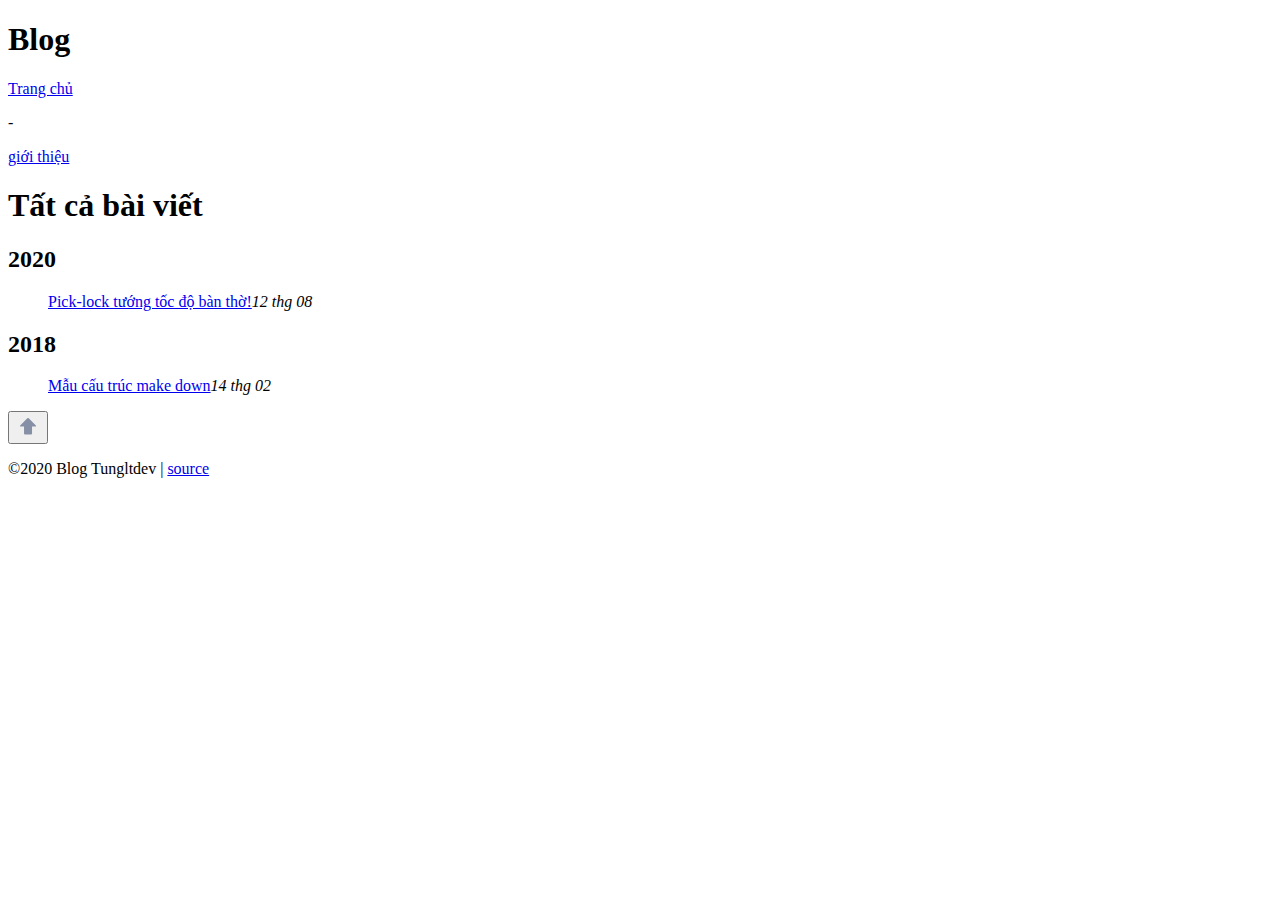
<file: index.html>
<!DOCTYPE html>
<html ⚡ lang="vi" id="top_html">
<head>
    <!-- Meta -->
    <meta charset="UTF-8"/>
    <meta http-equiv="X-UA-Compatible" content="IE=edge">
    <meta name="viewport" content="width=device-width, initial-scale=1.0, maximum-scale=1">
    <meta name="generator" content="Jekyll">
    <title>Home | Blog Tungltdev </title>
    <meta name="description" itemprop="description" content="Blog chia sẻ vui" />
    <meta name="keywords" itemprop="keywords" content="Blog chia sẻ vui" />
    <meta name="google-site-verification" content="fL7vfJ3hGcDKmZ3ERs5i9hIewRntvbUI7Misft5Qa4c">
    <link rel="manifest" href="/manifest.json">
    <meta name="theme-color" content="#2F3BA2">
    
    <script type="application/ld+json">
      {
        "@context": "http://schema.org",
        "@type": "BlogPosting",
        "name": "Laravel Blog | Home",
        "headline": "Home",
        
        "image": "https://blog.lttdev.xyz/img/",
        
        "description": "Blog chia sẻ vui",
        "keywords": "Blog chia sẻ vui",
        "logo": "http://blog.webjeda.com/img/webjeda-logo.svg",
        "url": "https://blog.lttdev.xyz/"
      }
    </script>
    
    <!-- Open Graph -->
    <meta property="og:locale" content="vi_VN">
    <meta property="og:type" content="article">
    <meta property="og:title" content="Home">
    <meta property="og:url" content="https://blog.lttdev.xyz/">
    <meta property="og:image" content="https://blog.lttdev.xyz/thumbs/" />
    <meta property="og:site_name" content="Laravel Blog">
    <meta property="article:publisher" content="http://www.facebook.com/tungltdev" />
    <meta property="article:author" content="https://www.facebook.com/tungltdev" />
    <meta property="article:published_time" content="" />
    <meta property="og:description" content="">
     
    <!-- Twitter Cards -->
    <meta name="twitter:card" content="tungltdev_laravel"/>
    <meta name="twitter:title" content="Home">
    <meta name="twitter:description" content="">
    <meta name="twitter:site" content="@laravel-blog" />
    <meta name="twitter:creator" content="@tungltdev">
    <meta name="twitter:card" content="tungltdev">
       
    <!-- Favicon -->
    <link rel="icon" type="image/png" sizes="32x32" href="https://blog.lttdev.xyz/assets/img/favicon-32x32.png">
    <link rel="icon" type="image/png" sizes="16x16" href="https://blog.lttdev.xyz/assets/img/favicon-16x16.png">
    <!-- Apple touch icons -->
    <link rel="apple-touch-icon-precomposed" href="https://blog.lttdev.xyz/assets/img/favicon-32x32.png">
       
    <!-- RSS -->
    <link href="https://blog.lttdev.xyz/feed.xml" type="application/atom+xml" rel="alternate" title="ATOM Feed" />    

    <!-- Language Tag -->
    <link rel="alternate" href="https://blog.lttdev.xyz/" hreflang="vi" />
    <!-- Bing Auth-->
    <meta name="msvalidate.01" content="9A4C187133260C06C0F9C821178FB3A0" />
    <!-- Canonical -->
    <link rel="canonical" href="https://blog.lttdev.xyz/">
    
    <link rel="dns-prefetch" href="//google-analytics.com/">
    <link rel="dns-prefetch" href="//fonts.googleapis.com/">
    <link rel="dns-prefetch" href="//blog-lttdev-xyz.disqus.com/">
  
    <link href="https://blog.lttdev.xyz/assets/css/main.css" rel="stylesheet">
    
</head>


<!-- change your GA id in _config.yml -->
<script>
(function(i,s,o,g,r,a,m){i['GoogleAnalyticsObject']=r;i[r]=i[r]||function(){
(i[r].q=i[r].q||[]).push(arguments)},i[r].l=1*new Date();a=s.createElement(o),
m=s.getElementsByTagName(o)[0];a.async=1;a.src=g;m.parentNode.insertBefore(a,m)
})(window,document,'script','//www.google-analytics.com/analytics.js','ga');
ga('create', 'UA-155217331-1', 'auto');
ga('send', 'pageview');
</script>




<body class="layout-default" id="page-top">
        <div class="wrapper">
                <!-- Begin Header
================================================== -->
                <header>
  <h1>Blog</h1>
  <nav>
    <p class="view"> <a href="/">Trang chủ</a> </p> 
    <p style="padding-right: 10px"> - </p>
    <p class="view"> <a href="/about">giới thiệu</a> </p>
  </nav>
  
  <!-- <div class="bd-search position-relative">
    <input type="text" class="form-control text-small" id="search-input" name="q" autocomplete="off" maxlength="50" value="" placeholder="Tìm kiếm..."/>
    <div class="search-results position-absolute" style="width: 100%;">
        <ul id="results-container" class="search-results-ul card shadow border-0 "></ul>
    </div>    
  </div> -->

  
</header>
                <!-- End Header    
================================================== -->

                <!-- Content
================================================== -->
                <section> 
                        <!-- Posts Index
================================================== -->
<h1>Tất cả bài viết</h1>

    <div class="list-post">
        <!-- Pagination -->
        <div class="bottompagination">
            <span class="navigation" role="navigation">
                
            </span>
        </div>

        
        
        
        
        <h2 id="y2020">2020</h2>
        <ul>
         
        

            

            <!-- item post -->
    <p><a href="/p/auto-pick-lol">Pick-lock tướng tốc độ bàn thờ!</a><i>12 thg 08</i></p>
<!-- end post -->

            
        
        
        
        
        </ul>
        <h2 id="y2018">2018</h2>
        <ul>
         
        

            

            <!-- item post -->
    <p><a href="/p/demo-makedown">Mẫu cấu trúc make down</a><i>14 thg 02</i></p>
<!-- end post -->

            
        </ul>
        
</div> 
                </section>
                <!-- End Content
================================================== -->

                <!-- Begin Footer
================================================== -->
                <footer>
    <p>©2020 Blog Tungltdev | <a href="https://github.com/nomi-san/blog/" target="_blank">source</a></p>
</footer>
                <!-- End Footer
================================================== -->
        </div>
        <!-- /.site-content -->
</body>

</html>
<script src="/assets/js/script.js"></script>
<!-- <script  defer src="/assets/js/search-script.js"></script>
<script>
 $(function(){
    SimpleJekyllSearch({ 
     searchInput: document.getElementById("search-input"), 
     resultsContainer: document.getElementById("results-container"), 
     searchResultTemplate: '<li title="{title}"><a href="{url}" tabindex="1"><p>{title}</p><span>{url}</span></a></li>', 
     noResultsText: "<li><p>Không có kết quả phù hợp!</p></li>", 
     json: "/search.json" 
    });
 })
</script>
 -->




<script>(function(a,e,f,g,b,c,d){a.GoogleAnalyticsObject=b;a[b]=a[b]||function(){(a[b].q=a[b].q||[]).push(arguments)};a[b].l=1*new Date;c=e.createElement(f);d=e.getElementsByTagName(f)[0];c.async=1;c.src=g;d.parentNode.insertBefore(c,d)})(window,document,"script","//www.google-analytics.com/analytics.js","ga");ga("create","UA-155217331-1","auto");ga("send","pageview");</script>
</file>
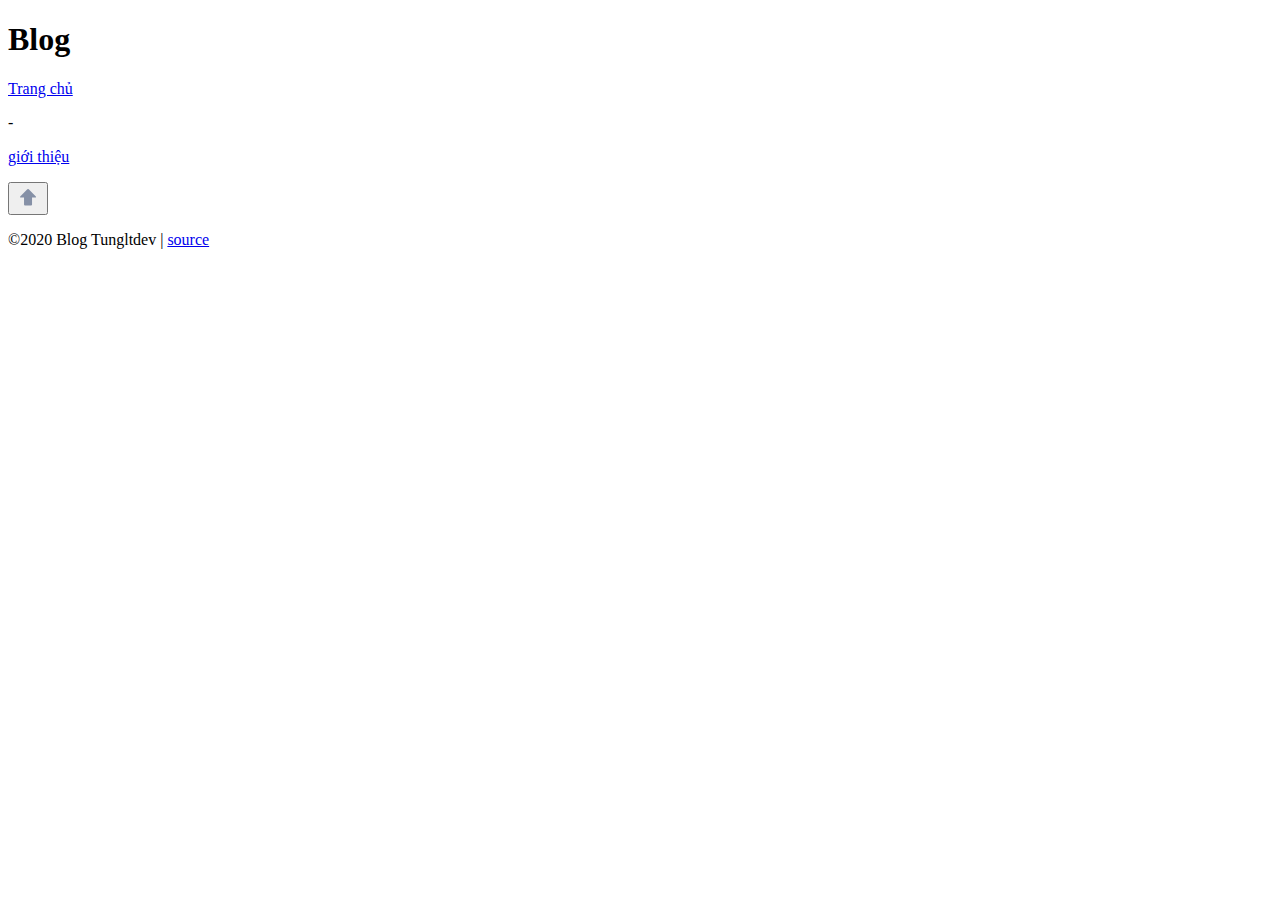
<file: categories.html>
<!DOCTYPE html>
<html ⚡ lang="vi" id="top_html">
<head>
    <!-- Meta -->
    <meta charset="UTF-8"/>
    <meta http-equiv="X-UA-Compatible" content="IE=edge">
    <meta name="viewport" content="width=device-width, initial-scale=1.0, maximum-scale=1">
    <meta name="generator" content="Jekyll">
    <title>Categories | Blog Tungltdev </title>
    <meta name="description" itemprop="description" content="Blog chia sẻ vui" />
    <meta name="keywords" itemprop="keywords" content="Blog chia sẻ vui" />
    <meta name="google-site-verification" content="fL7vfJ3hGcDKmZ3ERs5i9hIewRntvbUI7Misft5Qa4c">
    <link rel="manifest" href="/manifest.json">
    <meta name="theme-color" content="#2F3BA2">
    
    <script type="application/ld+json">
      {
        "@context": "http://schema.org",
        "@type": "BlogPosting",
        "name": "Laravel Blog | Categories",
        "headline": "Categories",
        
        "image": "https://blog.lttdev.xyz/img/",
        
        "description": "Blog chia sẻ vui",
        "keywords": "Blog chia sẻ vui",
        "logo": "http://blog.webjeda.com/img/webjeda-logo.svg",
        "url": "https://blog.lttdev.xyz/categories"
      }
    </script>
    
    <!-- Open Graph -->
    <meta property="og:locale" content="vi_VN">
    <meta property="og:type" content="article">
    <meta property="og:title" content="Categories">
    <meta property="og:url" content="https://blog.lttdev.xyz/categories">
    <meta property="og:image" content="https://blog.lttdev.xyz/thumbs/" />
    <meta property="og:site_name" content="Laravel Blog">
    <meta property="article:publisher" content="http://www.facebook.com/tungltdev" />
    <meta property="article:author" content="https://www.facebook.com/tungltdev" />
    <meta property="article:published_time" content="" />
    <meta property="og:description" content="">
     
    <!-- Twitter Cards -->
    <meta name="twitter:card" content="tungltdev_laravel"/>
    <meta name="twitter:title" content="Categories">
    <meta name="twitter:description" content="">
    <meta name="twitter:site" content="@laravel-blog" />
    <meta name="twitter:creator" content="@tungltdev">
    <meta name="twitter:card" content="tungltdev">
       
    <!-- Favicon -->
    <link rel="icon" type="image/png" sizes="32x32" href="https://blog.lttdev.xyz/assets/img/favicon-32x32.png">
    <link rel="icon" type="image/png" sizes="16x16" href="https://blog.lttdev.xyz/assets/img/favicon-16x16.png">
    <!-- Apple touch icons -->
    <link rel="apple-touch-icon-precomposed" href="https://blog.lttdev.xyz/assets/img/favicon-32x32.png">
       
    <!-- RSS -->
    <link href="https://blog.lttdev.xyz/feed.xml" type="application/atom+xml" rel="alternate" title="ATOM Feed" />    

    <!-- Language Tag -->
    <link rel="alternate" href="https://blog.lttdev.xyz/categories" hreflang="vi" />
    <!-- Bing Auth-->
    <meta name="msvalidate.01" content="9A4C187133260C06C0F9C821178FB3A0" />
    <!-- Canonical -->
    <link rel="canonical" href="https://blog.lttdev.xyz/categories">
    
    <link rel="dns-prefetch" href="//google-analytics.com/">
    <link rel="dns-prefetch" href="//fonts.googleapis.com/">
    <link rel="dns-prefetch" href="//blog-lttdev-xyz.disqus.com/">
  
    <link href="https://blog.lttdev.xyz/assets/css/main.css" rel="stylesheet">
    
</head>


<!-- change your GA id in _config.yml -->
<script>
(function(i,s,o,g,r,a,m){i['GoogleAnalyticsObject']=r;i[r]=i[r]||function(){
(i[r].q=i[r].q||[]).push(arguments)},i[r].l=1*new Date();a=s.createElement(o),
m=s.getElementsByTagName(o)[0];a.async=1;a.src=g;m.parentNode.insertBefore(a,m)
})(window,document,'script','//www.google-analytics.com/analytics.js','ga');
ga('create', 'UA-155217331-1', 'auto');
ga('send', 'pageview');
</script>




<body class="layout-categories" id="page-top">
        <div class="wrapper">
                <!-- Begin Header
================================================== -->
                <header>
  <h1>Blog</h1>
  <nav>
    <p class="view"> <a href="/">Trang chủ</a> </p> 
    <p style="padding-right: 10px"> - </p>
    <p class="view"> <a href="/about">giới thiệu</a> </p>
  </nav>
  
  <!-- <div class="bd-search position-relative">
    <input type="text" class="form-control text-small" id="search-input" name="q" autocomplete="off" maxlength="50" value="" placeholder="Tìm kiếm..."/>
    <div class="search-results position-absolute" style="width: 100%;">
        <ul id="results-container" class="search-results-ul card shadow border-0 "></ul>
    </div>    
  </div> -->

  
</header>
                <!-- End Header    
================================================== -->

                <!-- Content
================================================== -->
                <section> 
                        <div class="row listrecent">

</div> 
                </section>
                <!-- End Content
================================================== -->

                <!-- Begin Footer
================================================== -->
                <footer>
    <p>©2020 Blog Tungltdev | <a href="https://github.com/nomi-san/blog/" target="_blank">source</a></p>
</footer>
                <!-- End Footer
================================================== -->
        </div>
        <!-- /.site-content -->
</body>

</html>
<script src="/assets/js/script.js"></script>
<!-- <script  defer src="/assets/js/search-script.js"></script>
<script>
 $(function(){
    SimpleJekyllSearch({ 
     searchInput: document.getElementById("search-input"), 
     resultsContainer: document.getElementById("results-container"), 
     searchResultTemplate: '<li title="{title}"><a href="{url}" tabindex="1"><p>{title}</p><span>{url}</span></a></li>', 
     noResultsText: "<li><p>Không có kết quả phù hợp!</p></li>", 
     json: "/search.json" 
    });
 })
</script>
 -->




<script>(function(a,e,f,g,b,c,d){a.GoogleAnalyticsObject=b;a[b]=a[b]||function(){(a[b].q=a[b].q||[]).push(arguments)};a[b].l=1*new Date;c=e.createElement(f);d=e.getElementsByTagName(f)[0];c.async=1;c.src=g;d.parentNode.insertBefore(c,d)})(window,document,"script","//www.google-analytics.com/analytics.js","ga");ga("create","UA-155217331-1","auto");ga("send","pageview");</script>
</file>
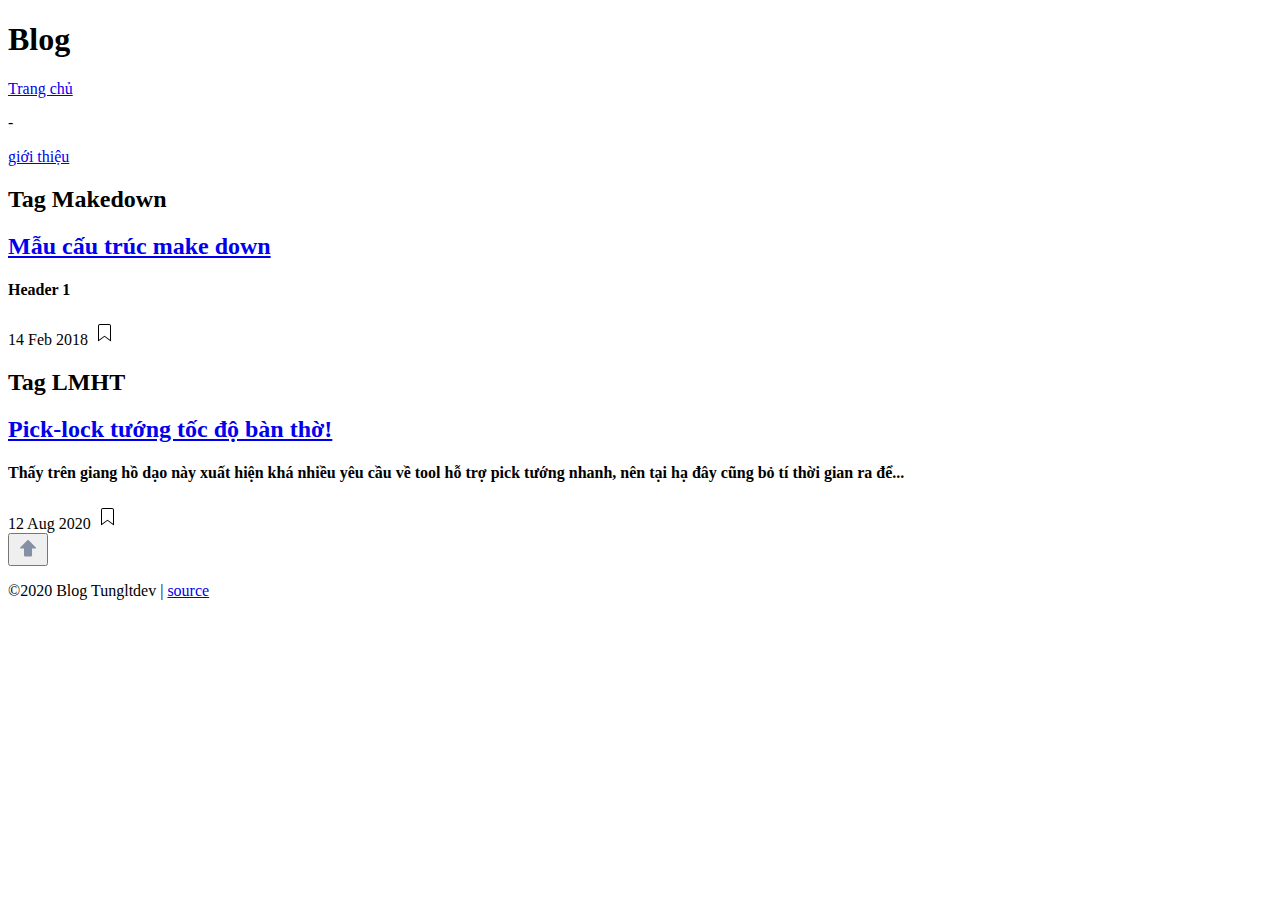
<file: tags.html>
<!DOCTYPE html>
<html ⚡ lang="vi" id="top_html">
<head>
    <!-- Meta -->
    <meta charset="UTF-8"/>
    <meta http-equiv="X-UA-Compatible" content="IE=edge">
    <meta name="viewport" content="width=device-width, initial-scale=1.0, maximum-scale=1">
    <meta name="generator" content="Jekyll">
    <title>Tags | Blog Tungltdev </title>
    <meta name="description" itemprop="description" content="Blog chia sẻ vui" />
    <meta name="keywords" itemprop="keywords" content="Blog chia sẻ vui" />
    <meta name="google-site-verification" content="fL7vfJ3hGcDKmZ3ERs5i9hIewRntvbUI7Misft5Qa4c">
    <link rel="manifest" href="/manifest.json">
    <meta name="theme-color" content="#2F3BA2">
    
    <script type="application/ld+json">
      {
        "@context": "http://schema.org",
        "@type": "BlogPosting",
        "name": "Laravel Blog | Tags",
        "headline": "Tags",
        
        "image": "https://blog.lttdev.xyz/img/",
        
        "description": "Blog chia sẻ vui",
        "keywords": "Blog chia sẻ vui",
        "logo": "http://blog.webjeda.com/img/webjeda-logo.svg",
        "url": "https://blog.lttdev.xyz/tags"
      }
    </script>
    
    <!-- Open Graph -->
    <meta property="og:locale" content="vi_VN">
    <meta property="og:type" content="article">
    <meta property="og:title" content="Tags">
    <meta property="og:url" content="https://blog.lttdev.xyz/tags">
    <meta property="og:image" content="https://blog.lttdev.xyz/thumbs/" />
    <meta property="og:site_name" content="Laravel Blog">
    <meta property="article:publisher" content="http://www.facebook.com/tungltdev" />
    <meta property="article:author" content="https://www.facebook.com/tungltdev" />
    <meta property="article:published_time" content="" />
    <meta property="og:description" content="">
     
    <!-- Twitter Cards -->
    <meta name="twitter:card" content="tungltdev_laravel"/>
    <meta name="twitter:title" content="Tags">
    <meta name="twitter:description" content="">
    <meta name="twitter:site" content="@laravel-blog" />
    <meta name="twitter:creator" content="@tungltdev">
    <meta name="twitter:card" content="tungltdev">
       
    <!-- Favicon -->
    <link rel="icon" type="image/png" sizes="32x32" href="https://blog.lttdev.xyz/assets/img/favicon-32x32.png">
    <link rel="icon" type="image/png" sizes="16x16" href="https://blog.lttdev.xyz/assets/img/favicon-16x16.png">
    <!-- Apple touch icons -->
    <link rel="apple-touch-icon-precomposed" href="https://blog.lttdev.xyz/assets/img/favicon-32x32.png">
       
    <!-- RSS -->
    <link href="https://blog.lttdev.xyz/feed.xml" type="application/atom+xml" rel="alternate" title="ATOM Feed" />    

    <!-- Language Tag -->
    <link rel="alternate" href="https://blog.lttdev.xyz/tags" hreflang="vi" />
    <!-- Bing Auth-->
    <meta name="msvalidate.01" content="9A4C187133260C06C0F9C821178FB3A0" />
    <!-- Canonical -->
    <link rel="canonical" href="https://blog.lttdev.xyz/tags">
    
    <link rel="dns-prefetch" href="//google-analytics.com/">
    <link rel="dns-prefetch" href="//fonts.googleapis.com/">
    <link rel="dns-prefetch" href="//blog-lttdev-xyz.disqus.com/">
  
    <link href="https://blog.lttdev.xyz/assets/css/main.css" rel="stylesheet">
    
</head>


<!-- change your GA id in _config.yml -->
<script>
(function(i,s,o,g,r,a,m){i['GoogleAnalyticsObject']=r;i[r]=i[r]||function(){
(i[r].q=i[r].q||[]).push(arguments)},i[r].l=1*new Date();a=s.createElement(o),
m=s.getElementsByTagName(o)[0];a.async=1;a.src=g;m.parentNode.insertBefore(a,m)
})(window,document,'script','//www.google-analytics.com/analytics.js','ga');
ga('create', 'UA-155217331-1', 'auto');
ga('send', 'pageview');
</script>




<body class="layout-tags" id="page-top">
        <div class="wrapper">
                <!-- Begin Header
================================================== -->
                <header>
  <h1>Blog</h1>
  <nav>
    <p class="view"> <a href="/">Trang chủ</a> </p> 
    <p style="padding-right: 10px"> - </p>
    <p class="view"> <a href="/about">giới thiệu</a> </p>
  </nav>
  
  <!-- <div class="bd-search position-relative">
    <input type="text" class="form-control text-small" id="search-input" name="q" autocomplete="off" maxlength="50" value="" placeholder="Tìm kiếm..."/>
    <div class="search-results position-absolute" style="width: 100%;">
        <ul id="results-container" class="search-results-ul card shadow border-0 "></ul>
    </div>    
  </div> -->

  
</header>
                <!-- End Header    
================================================== -->

                <!-- Content
================================================== -->
                <section> 
                        <div class="row listrecent">

<div class="section-title col-md-12 mt-4">
<h2 id="Makedown">Tag <span class="text-capitalize">Makedown</span></h2>
</div>




<!-- begin post -->


<div class="col-lg-3 col-md-6 mb-30px card-group">
    <div class="card h-100">
        <div class="maxthumb">
            <a href="/p/demo-makedown">
                
            </a>
        </div>
        <div class="card-body">
            <h2 class="card-title">
                <a class="text-dark" href="/p/demo-makedown">Mẫu cấu trúc make down</a>
                
            </h2>
            <h4 class="card-text">Header 1
</h4>
        </div>
        <div class="card-footer bg-white">
            <div class="wrapfooter">
                <span class="post-date">14 Feb 2018</span>
                </span>
                <span class="post-read-more"><a href="/p/demo-makedown" title="Read Story"><svg class="svgIcon-use" width="25" height="25" viewbox="0 0 25 25"><path d="M19 6c0-1.1-.9-2-2-2H8c-1.1 0-2 .9-2 2v14.66h.012c.01.103.045.204.12.285a.5.5 0 0 0 .706.03L12.5 16.85l5.662 4.126a.508.508 0 0 0 .708-.03.5.5 0 0 0 .118-.285H19V6zm-6.838 9.97L7 19.636V6c0-.55.45-1 1-1h9c.55 0 1 .45 1 1v13.637l-5.162-3.668a.49.49 0 0 0-.676 0z" fill-rule="evenodd"></path></svg></a></span>
                <div class="clearfix"></div>
            </div>
        </div>
    </div>
</div>
<!-- end post -->






<div class="section-title col-md-12 mt-4">
<h2 id="LMHT">Tag <span class="text-capitalize">LMHT</span></h2>
</div>




<!-- begin post -->


<div class="col-lg-3 col-md-6 mb-30px card-group">
    <div class="card h-100">
        <div class="maxthumb">
            <a href="/p/auto-pick-lol">
                
            </a>
        </div>
        <div class="card-body">
            <h2 class="card-title">
                <a class="text-dark" href="/p/auto-pick-lol">Pick-lock tướng tốc độ bàn thờ!</a>
                
            </h2>
            <h4 class="card-text">Thấy trên giang hồ dạo này xuất hiện khá nhiều yêu cầu về tool hỗ trợ pick tướng nhanh, nên tại hạ đây cũng bỏ tí thời gian ra để...</h4>
        </div>
        <div class="card-footer bg-white">
            <div class="wrapfooter">
                <span class="post-date">12 Aug 2020</span>
                </span>
                <span class="post-read-more"><a href="/p/auto-pick-lol" title="Read Story"><svg class="svgIcon-use" width="25" height="25" viewbox="0 0 25 25"><path d="M19 6c0-1.1-.9-2-2-2H8c-1.1 0-2 .9-2 2v14.66h.012c.01.103.045.204.12.285a.5.5 0 0 0 .706.03L12.5 16.85l5.662 4.126a.508.508 0 0 0 .708-.03.5.5 0 0 0 .118-.285H19V6zm-6.838 9.97L7 19.636V6c0-.55.45-1 1-1h9c.55 0 1 .45 1 1v13.637l-5.162-3.668a.49.49 0 0 0-.676 0z" fill-rule="evenodd"></path></svg></a></span>
                <div class="clearfix"></div>
            </div>
        </div>
    </div>
</div>
<!-- end post -->






</div> 
                </section>
                <!-- End Content
================================================== -->

                <!-- Begin Footer
================================================== -->
                <footer>
    <p>©2020 Blog Tungltdev | <a href="https://github.com/nomi-san/blog/" target="_blank">source</a></p>
</footer>
                <!-- End Footer
================================================== -->
        </div>
        <!-- /.site-content -->
</body>

</html>
<script src="/assets/js/script.js"></script>
<!-- <script  defer src="/assets/js/search-script.js"></script>
<script>
 $(function(){
    SimpleJekyllSearch({ 
     searchInput: document.getElementById("search-input"), 
     resultsContainer: document.getElementById("results-container"), 
     searchResultTemplate: '<li title="{title}"><a href="{url}" tabindex="1"><p>{title}</p><span>{url}</span></a></li>', 
     noResultsText: "<li><p>Không có kết quả phù hợp!</p></li>", 
     json: "/search.json" 
    });
 })
</script>
 -->




<script>(function(a,e,f,g,b,c,d){a.GoogleAnalyticsObject=b;a[b]=a[b]||function(){(a[b].q=a[b].q||[]).push(arguments)};a[b].l=1*new Date;c=e.createElement(f);d=e.getElementsByTagName(f)[0];c.async=1;c.src=g;d.parentNode.insertBefore(c,d)})(window,document,"script","//www.google-analytics.com/analytics.js","ga");ga("create","UA-155217331-1","auto");ga("send","pageview");</script>
</file>
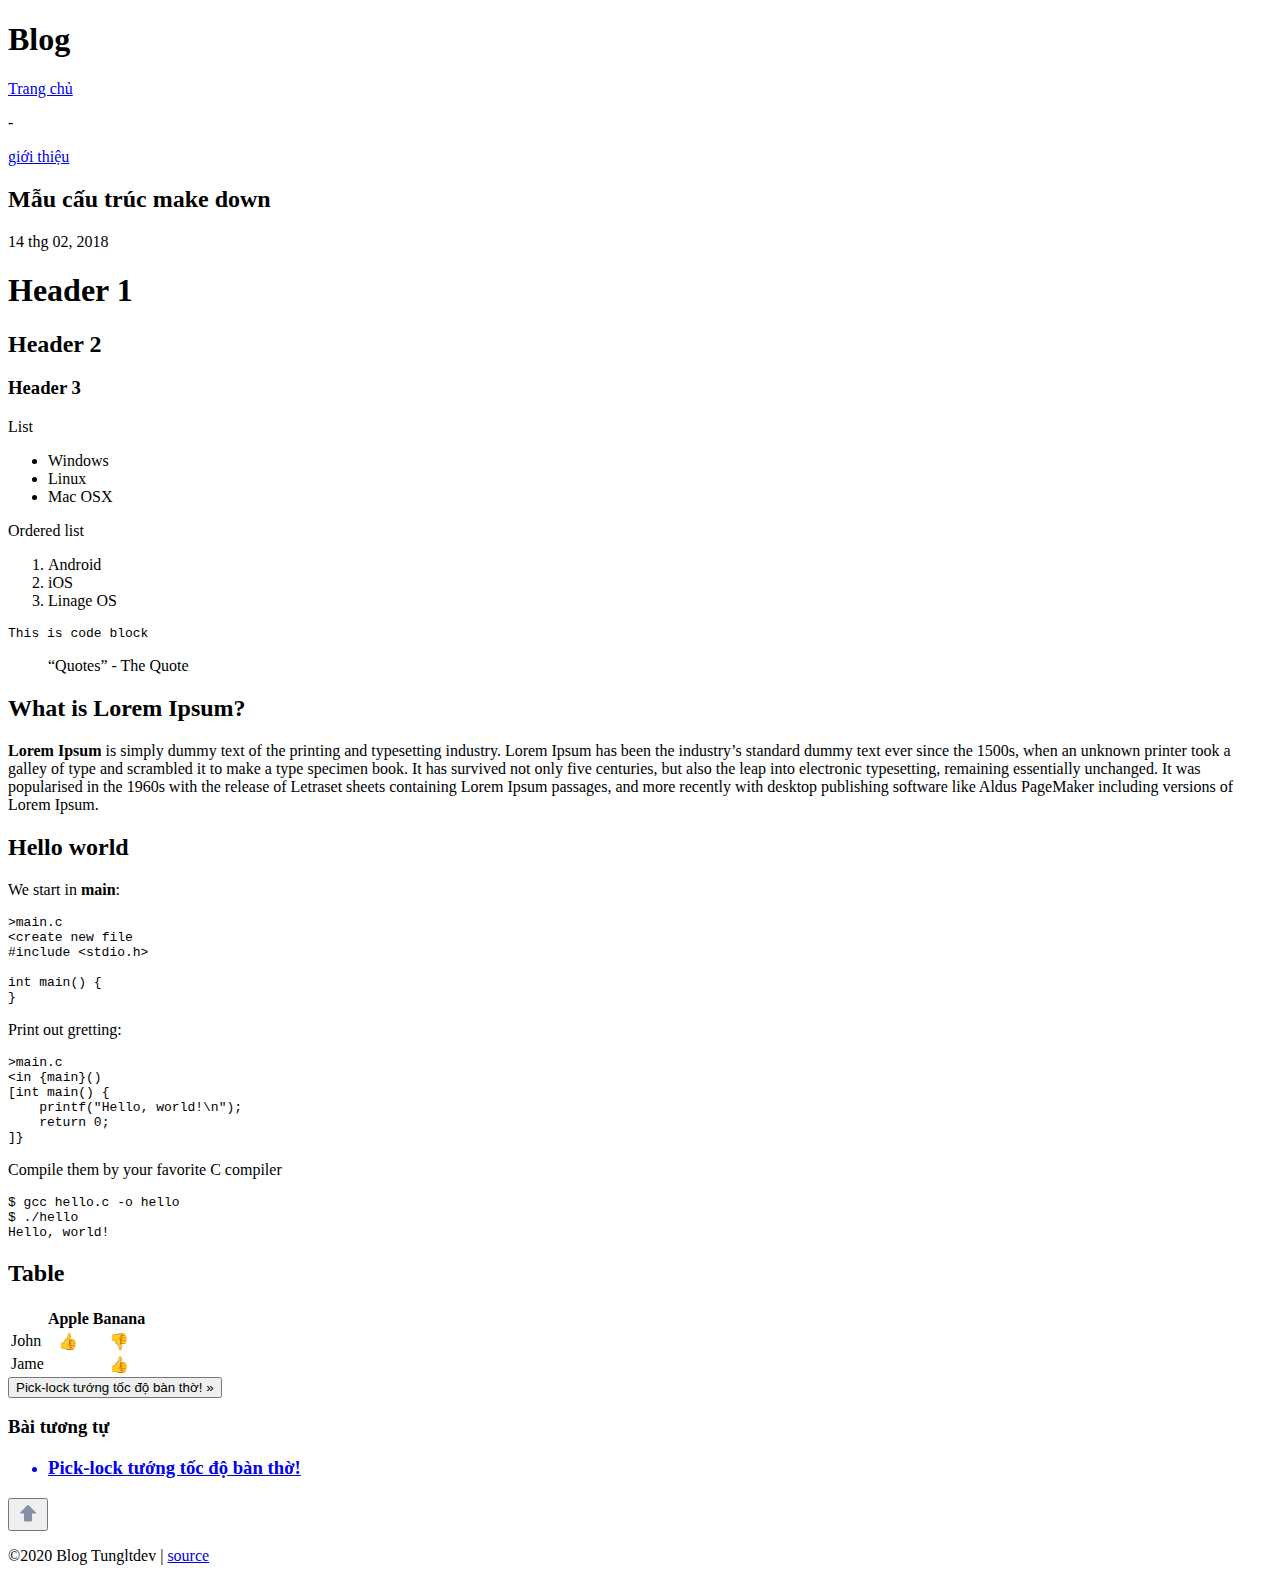
<file: p/demo-makedown.html>
<!DOCTYPE html>
<html ⚡ lang="vi" id="top_html">
<head>
    <!-- Meta -->
    <meta charset="UTF-8"/>
    <meta http-equiv="X-UA-Compatible" content="IE=edge">
    <meta name="viewport" content="width=device-width, initial-scale=1.0, maximum-scale=1">
    <meta name="generator" content="Jekyll">
    <title>Mẫu cấu trúc make down | Blog Tungltdev </title>
    <meta name="description" itemprop="description" content="Make down là cú pháp" />
    <meta name="keywords" itemprop="keywords" content="Makedowne" />
    <meta name="google-site-verification" content="fL7vfJ3hGcDKmZ3ERs5i9hIewRntvbUI7Misft5Qa4c">
    <link rel="manifest" href="/manifest.json">
    <meta name="theme-color" content="#2F3BA2">
    
    <script type="application/ld+json">
      {
        "@context": "http://schema.org",
        "@type": "BlogPosting",
        "name": "Laravel Blog | Mẫu cấu trúc make down",
        "headline": "Mẫu cấu trúc make down",
        
        "image": "https://blog.lttdev.xyz/img/",
        
        "description": "Make down là cú pháp",
        "keywords": "Makedowne",
        "logo": "http://blog.webjeda.com/img/webjeda-logo.svg",
        "url": "https://blog.lttdev.xyz/p/demo-makedown"
      }
    </script>
    
    <!-- Open Graph -->
    <meta property="og:locale" content="vi_VN">
    <meta property="og:type" content="article">
    <meta property="og:title" content="Mẫu cấu trúc make down">
    <meta property="og:url" content="https://blog.lttdev.xyz/p/demo-makedown">
    <meta property="og:image" content="https://blog.lttdev.xyz/thumbs/" />
    <meta property="og:site_name" content="Laravel Blog">
    <meta property="article:publisher" content="http://www.facebook.com/tungltdev" />
    <meta property="article:author" content="https://www.facebook.com/tungltdev" />
    <meta property="article:published_time" content="2018-02-14 22:10:00 +0700" />
    <meta property="og:description" content="Make down là cú pháp">
     
    <!-- Twitter Cards -->
    <meta name="twitter:card" content="tungltdev_laravel"/>
    <meta name="twitter:title" content="Mẫu cấu trúc make down">
    <meta name="twitter:description" content="Make down là cú pháp">
    <meta name="twitter:site" content="@laravel-blog" />
    <meta name="twitter:creator" content="@tungltdev">
    <meta name="twitter:card" content="tungltdev">
       
    <!-- Favicon -->
    <link rel="icon" type="image/png" sizes="32x32" href="https://blog.lttdev.xyz/assets/img/favicon-32x32.png">
    <link rel="icon" type="image/png" sizes="16x16" href="https://blog.lttdev.xyz/assets/img/favicon-16x16.png">
    <!-- Apple touch icons -->
    <link rel="apple-touch-icon-precomposed" href="https://blog.lttdev.xyz/assets/img/favicon-32x32.png">
       
    <!-- RSS -->
    <link href="https://blog.lttdev.xyz/feed.xml" type="application/atom+xml" rel="alternate" title="ATOM Feed" />    

    <!-- Language Tag -->
    <link rel="alternate" href="https://blog.lttdev.xyz/p/demo-makedown" hreflang="vi" />
    <!-- Bing Auth-->
    <meta name="msvalidate.01" content="9A4C187133260C06C0F9C821178FB3A0" />
    <!-- Canonical -->
    <link rel="canonical" href="https://blog.lttdev.xyz/p/demo-makedown">
    
    <link rel="dns-prefetch" href="//google-analytics.com/">
    <link rel="dns-prefetch" href="//fonts.googleapis.com/">
    <link rel="dns-prefetch" href="//blog-lttdev-xyz.disqus.com/">
  
    <link href="https://blog.lttdev.xyz/assets/css/main.css" rel="stylesheet">
    
</head>


<!-- change your GA id in _config.yml -->
<script>
(function(i,s,o,g,r,a,m){i['GoogleAnalyticsObject']=r;i[r]=i[r]||function(){
(i[r].q=i[r].q||[]).push(arguments)},i[r].l=1*new Date();a=s.createElement(o),
m=s.getElementsByTagName(o)[0];a.async=1;a.src=g;m.parentNode.insertBefore(a,m)
})(window,document,'script','//www.google-analytics.com/analytics.js','ga');
ga('create', 'UA-155217331-1', 'auto');
ga('send', 'pageview');
</script>




<body class="layout-post" id="page-top">
        <div class="wrapper">
                <!-- Begin Header
================================================== -->
                <header>
  <h1>Blog</h1>
  <nav>
    <p class="view"> <a href="/">Trang chủ</a> </p> 
    <p style="padding-right: 10px"> - </p>
    <p class="view"> <a href="/about">giới thiệu</a> </p>
  </nav>
  
  <!-- <div class="bd-search position-relative">
    <input type="text" class="form-control text-small" id="search-input" name="q" autocomplete="off" maxlength="50" value="" placeholder="Tìm kiếm..."/>
    <div class="search-results position-absolute" style="width: 100%;">
        <ul id="results-container" class="search-results-ul card shadow border-0 "></ul>
    </div>    
  </div> -->

  
  <h2 class="post-title">Mẫu cấu trúc make down</h2>
  <p class="post-date">14 thg 02, 2018</p>
  <div id="toc"></div>
  
</header>
                <!-- End Header    
================================================== -->

                <!-- Content
================================================== -->
                <section> 
                        <!-- Begin Article
================================================== -->
<div class="post-content">
    <h1 id="header-1">Header 1</h1>

<h2 id="header-2">Header 2</h2>

<h3 id="header-3">Header 3</h3>

<p>List</p>
<ul>
  <li>Windows</li>
  <li>Linux</li>
  <li>Mac OSX</li>
</ul>

<p>Ordered list</p>
<ol>
  <li>Android</li>
  <li>iOS</li>
  <li>Linage OS</li>
</ol>

<div class="language-plaintext highlighter-rouge"><div class="highlight"><pre class="highlight"><code>This is code block
</code></pre></div></div>

<blockquote>
  <p>“Quotes” - The Quote</p>
</blockquote>

<h2 id="what-is-lorem-ipsum">What is Lorem Ipsum?</h2>
<p><strong>Lorem Ipsum</strong> is simply dummy text of the printing and typesetting industry. Lorem Ipsum has been the industry’s standard dummy text ever since the 1500s, when an unknown printer took a galley of type and scrambled it to make a type specimen book. It has survived not only five centuries, but also the leap into electronic typesetting, remaining essentially unchanged. It was popularised in the 1960s with the release of Letraset sheets containing Lorem Ipsum passages, and more recently with desktop publishing software like Aldus PageMaker including versions of Lorem Ipsum.</p>

<h2 id="hello-world">Hello world</h2>

<p>We start in <strong>main</strong>:</p>

<div class="language-c highlighter-rouge"><div class="highlight"><pre class="highlight"><code><span class="o">&gt;</span><span class="n">main</span><span class="p">.</span><span class="n">c</span>
<span class="o">&lt;</span><span class="n">create</span> <span class="n">new</span> <span class="n">file</span>
<span class="cp">#include &lt;stdio.h&gt;
</span>
<span class="kt">int</span> <span class="nf">main</span><span class="p">()</span> <span class="p">{</span>
<span class="p">}</span>
</code></pre></div></div>

<p>Print out gretting:</p>
<div class="language-c highlighter-rouge"><div class="highlight"><pre class="highlight"><code><span class="o">&gt;</span><span class="n">main</span><span class="p">.</span><span class="n">c</span>
<span class="o">&lt;</span><span class="n">in</span> <span class="p">{</span><span class="n">main</span><span class="p">}()</span>
<span class="p">[</span><span class="kt">int</span> <span class="nf">main</span><span class="p">()</span> <span class="p">{</span>
    <span class="n">printf</span><span class="p">(</span><span class="s">"Hello, world!</span><span class="se">\n</span><span class="s">"</span><span class="p">);</span>
    <span class="k">return</span> <span class="mi">0</span><span class="p">;</span>
<span class="p">]}</span>
</code></pre></div></div>

<p>Compile them by your favorite C compiler</p>
<div class="language-bash highlighter-rouge"><div class="highlight"><pre class="highlight"><code><span class="nv">$ </span>gcc hello.c <span class="nt">-o</span> hello
<span class="nv">$ </span>./hello
Hello, world!
</code></pre></div></div>

<h2 id="table">Table</h2>

<table>
  <thead>
    <tr>
      <th style="text-align: left"> </th>
      <th style="text-align: center">Apple</th>
      <th style="text-align: center">Banana</th>
    </tr>
  </thead>
  <tbody>
    <tr>
      <td style="text-align: left">John</td>
      <td style="text-align: center">👍</td>
      <td style="text-align: center">👎</td>
    </tr>
    <tr>
      <td style="text-align: left">Jame</td>
      <td style="text-align: center"> </td>
      <td style="text-align: center">👍</td>
    </tr>
  </tbody>
</table>

</div>
<!-- End Article
================================================== -->


<!-- Prev/Next -->
<div class="nav-tab-Prev-Next-post">
    
    
    <button class="btn btn-nav next text-lg-right" onclick="location.href='/p/auto-pick-lol'">Pick-lock tướng tốc độ bàn thờ! &raquo; </a>
    
</div>
<!-- Prev/Next -->



<!-- Bài viết liên quan -->
<div class="bai-viet-tuong-tu">
    <!-- Begin related posts
================================================== -->
<div class="related_posts">
    <h3>Bài tương tự</h3>
    <ul class="related-posts">
        
            <a href="/p/auto-pick-lol">
                <li class="realted-li">
                    <h3>Pick-lock tướng tốc độ bàn thờ!</h3>
                </li>
            </a>
        
    </ul>
</div>

<!--End related posts
================================================== -->
</div>
<!-- Bài viết liên quan -->


<!-- Review with LD-JSON, adapt it for your needs if you like, but make sure you test the generated HTML source code first: 
https://search.google.com/structured-data/testing-tool/u/0/
================================================== -->



<script src="https://blog.lttdev.xyz/assets/js/jquery.min.js"></script>
<script src="https://blog.lttdev.xyz/assets/js/toc.js"></script>
<script>
    document.addEventListener('DOMContentLoaded', function () {
        $('#toc').toc({
            title: 'Tóm tắt',
            headers: 'h2,h3,h4,h5,h6',
            classes: {
                list: 'post-toc',
                item: ''
            }
        });
    });
</script>
 
                </section>
                <!-- End Content
================================================== -->

                <!-- Begin Footer
================================================== -->
                <footer>
    <p>©2020 Blog Tungltdev | <a href="https://github.com/nomi-san/blog/" target="_blank">source</a></p>
</footer>
                <!-- End Footer
================================================== -->
        </div>
        <!-- /.site-content -->
</body>

</html>
<script src="/assets/js/script.js"></script>
<!-- <script  defer src="/assets/js/search-script.js"></script>
<script>
 $(function(){
    SimpleJekyllSearch({ 
     searchInput: document.getElementById("search-input"), 
     resultsContainer: document.getElementById("results-container"), 
     searchResultTemplate: '<li title="{title}"><a href="{url}" tabindex="1"><p>{title}</p><span>{url}</span></a></li>', 
     noResultsText: "<li><p>Không có kết quả phù hợp!</p></li>", 
     json: "/search.json" 
    });
 })
</script>
 -->




<script>(function(a,e,f,g,b,c,d){a.GoogleAnalyticsObject=b;a[b]=a[b]||function(){(a[b].q=a[b].q||[]).push(arguments)};a[b].l=1*new Date;c=e.createElement(f);d=e.getElementsByTagName(f)[0];c.async=1;c.src=g;d.parentNode.insertBefore(c,d)})(window,document,"script","//www.google-analytics.com/analytics.js","ga");ga("create","UA-155217331-1","auto");ga("send","pageview");</script>
</file>
